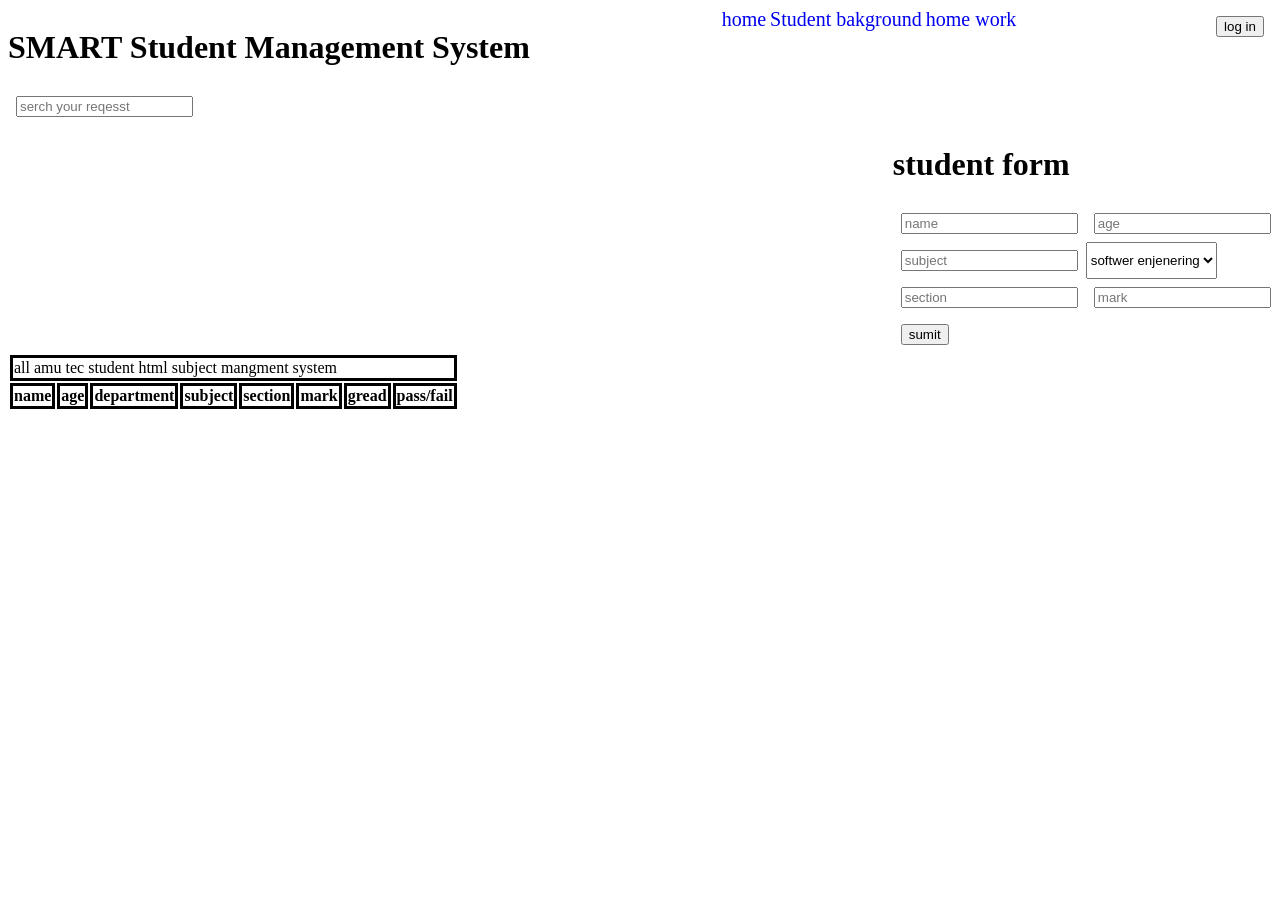
<file: tab 1.html>
<!DOCTYPE html>
<!-- saved from url=(0042)http://127.0.0.1:5500/studentmangment.html -->
<html lang="en"><head><meta http-equiv="Content-Type" content="text/html; charset=UTF-8">
    
    <meta name="viewport" content="width=device-width, initial-scale=1.0">
    <title>tab 1</title>
    <link rel="stylesheet" href="./tab 1_files/stayll.css">
</head>
<body><header> <div><h1><i id="kos"></i> SMART Student Management System   </h1></div>
    <div><nav>
        <a href="http://127.0.0.1:5500/home">home</a>
        <a href="http://127.0.0.1:5500/studentmangment.html">Student bakground</a>
        <a href="http://127.0.0.1:5500/studentmangment.html">home work</a>
    </nav></div><div><input type="button" value="log in" id="log"></div></header>
   
    <input type="text" id="search" placeholder="serch your reqesst">
    <!--table-->
    <div id="logfo">
        <h1>student form</h1>
<div class="ng"><input type="text" placeholder="name" id="nam">
<input type="number" name="age" id="age" placeholder="age" itemid="age"></div>
<div class="ng"><input type="text" placeholder="subject" id="sub">
<select id="dp">
    <option value="so">softwer enjenering</option>
    <option value="cs">computer </option>
    <option value="it">IT</option>
</select></div>

<div class="ng"><input type="text" placeholder="section" id="section">
<input type="number" id="mark" placeholder="mark"></div>
    <div><input type="button" value="sumit" id="but"></div>
    </div>

    <table>
<tbody><tr>
    <td colspan="8"> all amu tec student html subject mangment system</td>
</tr>
<tr>
    <th id="name">name</th>
    <th id="ago">age</th>
    <th id="de">department</th>
    <th id="su">subject</th>
    <th id="sc">section</th>
    <th id="ma">mark</th>
    <th id="mg">gread</th>
    <th id="mp">pass/fail</th>
    
</tr>





    </tbody></table>
    
<!-- Code injected by live-server -->
<script>
	// <![CDATA[  <-- For SVG support
	if ('WebSocket' in window) {
		(function () {
			function refreshCSS() {
				var sheets = [].slice.call(document.getElementsByTagName("link"));
				var head = document.getElementsByTagName("head")[0];
				for (var i = 0; i < sheets.length; ++i) {
					var elem = sheets[i];
					var parent = elem.parentElement || head;
					parent.removeChild(elem);
					var rel = elem.rel;
					if (elem.href && typeof rel != "string" || rel.length == 0 || rel.toLowerCase() == "stylesheet") {
						var url = elem.href.replace(/(&|\?)_cacheOverride=\d+/, '');
						elem.href = url + (url.indexOf('?') >= 0 ? '&' : '?') + '_cacheOverride=' + (new Date().valueOf());
					}
					parent.appendChild(elem);
				}
			}
			var protocol = window.location.protocol === 'http:' ? 'ws://' : 'wss://';
			var address = protocol + window.location.host + window.location.pathname + '/ws';
			var socket = new WebSocket(address);
			socket.onmessage = function (msg) {
				if (msg.data == 'reload') window.location.reload();
				else if (msg.data == 'refreshcss') refreshCSS();
			};
			if (sessionStorage && !sessionStorage.getItem('IsThisFirstTime_Log_From_LiveServer')) {
				console.log('Live reload enabled.');
				sessionStorage.setItem('IsThisFirstTime_Log_From_LiveServer', true);
			}
		})();
	}
	else {
		console.error('Upgrade your browser. This Browser is NOT supported WebSocket for Live-Reloading.');
	}
	// ]]>
</script>

<script src="./tab 1_files/do.js.download"></script>
</body></html>
</file>
<file: tab 1_files/stayll.css>
header{
    display: flex;
    justify-content:space-between;
}
nav{
    gap: 40px;
}
a{gap: 100px;
font-size: 20px;
    text-decoration: none;
}
h1{
    
}
tr,th,td{
    border: 3px black solid;
    border-collapse: collapse;
    
}
#logfo{
    margin-left: 70%;
}
.ng{display: flex;}
input{
    margin: 8px
}
fieldset{
height: 200px;
    width: 400px;
}
</file>
